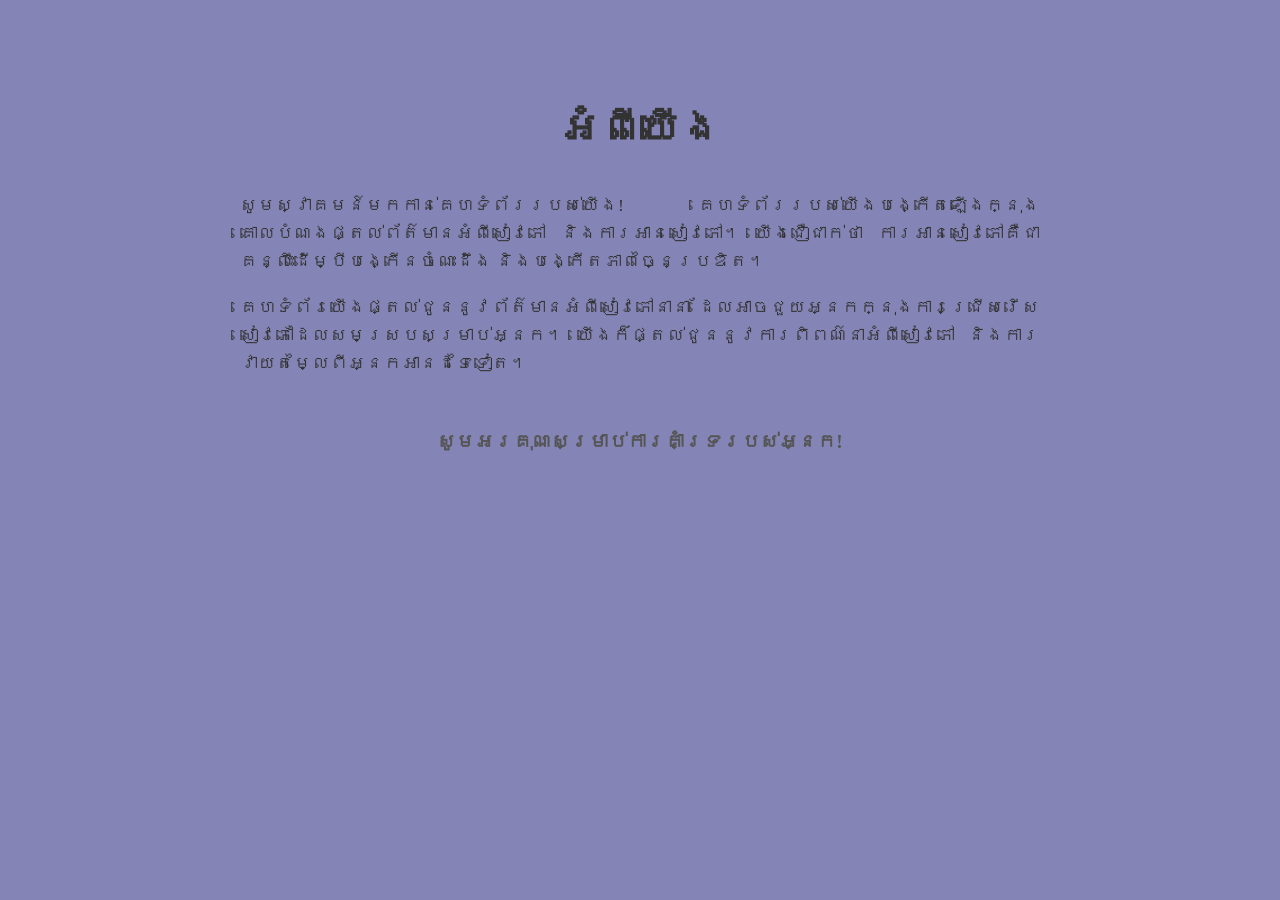
<file: about_web - Copy - Copy.html>
<!DOCTYPE html>
<html lang="km">


<head>
    <meta charset="UTF-8">
    <title>About Us Page</title>
    <style>
        body {
            background-color: rgb(132, 132, 182);
            line-height: 1.6;
            color: #333;
            max-width: 800px;
            margin: 50px auto;
            padding: 20px;
        }
        /* ធ្វើឱ្យចំណងជើង "អំពីយើង" នៅចំកណ្តាល */
        
        .header-title {
            text-align: center;
            font-size: 2.5rem;
            margin-bottom: 30px;
        }
        /* រៀបចំខ្លឹមសារអត្ថបទឱ្យស្មើឆ្វេងស្តាំ */
        
        .content-text {
            text-align: justify;
            text-justify: inter-word;
            margin-bottom: 40px;
            font-size: 1.1rem;
        }
        /* ធ្វើឱ្យពាក្យ "សូមអរគុណ" នៅចំកណ្តាល */
        
        .footer-thanks {
            text-align: center;
            font-weight: bold;
            font-size: 1.2rem;
            margin-top: 50px;
            color: #555;
        }
    </style>
</head>

<body>

    <h1 class="header-title">អំពីយើង</h1>

    <div class="content-text">
        <p>
            សូមស្វាគមន៍មកកាន់គេហទំព័ររបស់យើង! គេហទំព័ររបស់យើងបង្កើតឡើងក្នុងគោលបំណងផ្តល់ព័ត៌មានអំពីសៀវភៅ និងការអានសៀវភៅ។ យើងជឿជាក់ថា ការអានសៀវភៅគឺជាគន្លឹះដើម្បីបង្កើនចំណេះដឹង និងបង្កើតភាពច្នៃប្រឌិត។
        </p>
        <p>
            គេហទំព័រយើងផ្តល់ជូននូវព័ត៌មានអំពីសៀវភៅនានា ដែលអាចជួយអ្នកក្នុងការជ្រើសរើសសៀវភៅដែលសមស្របសម្រាប់អ្នក។ យើងក៏ផ្តល់ជូននូវការពិពណ៌នាអំពីសៀវភៅ និងការវាយតម្លៃពីអ្នកអានដទៃទៀត។
        </p>
    </div>

    <div class="footer-thanks">
        សូមអរគុណសម្រាប់ការគាំទ្ររបស់អ្នក!
    </div>

</body>

</html>
</file>
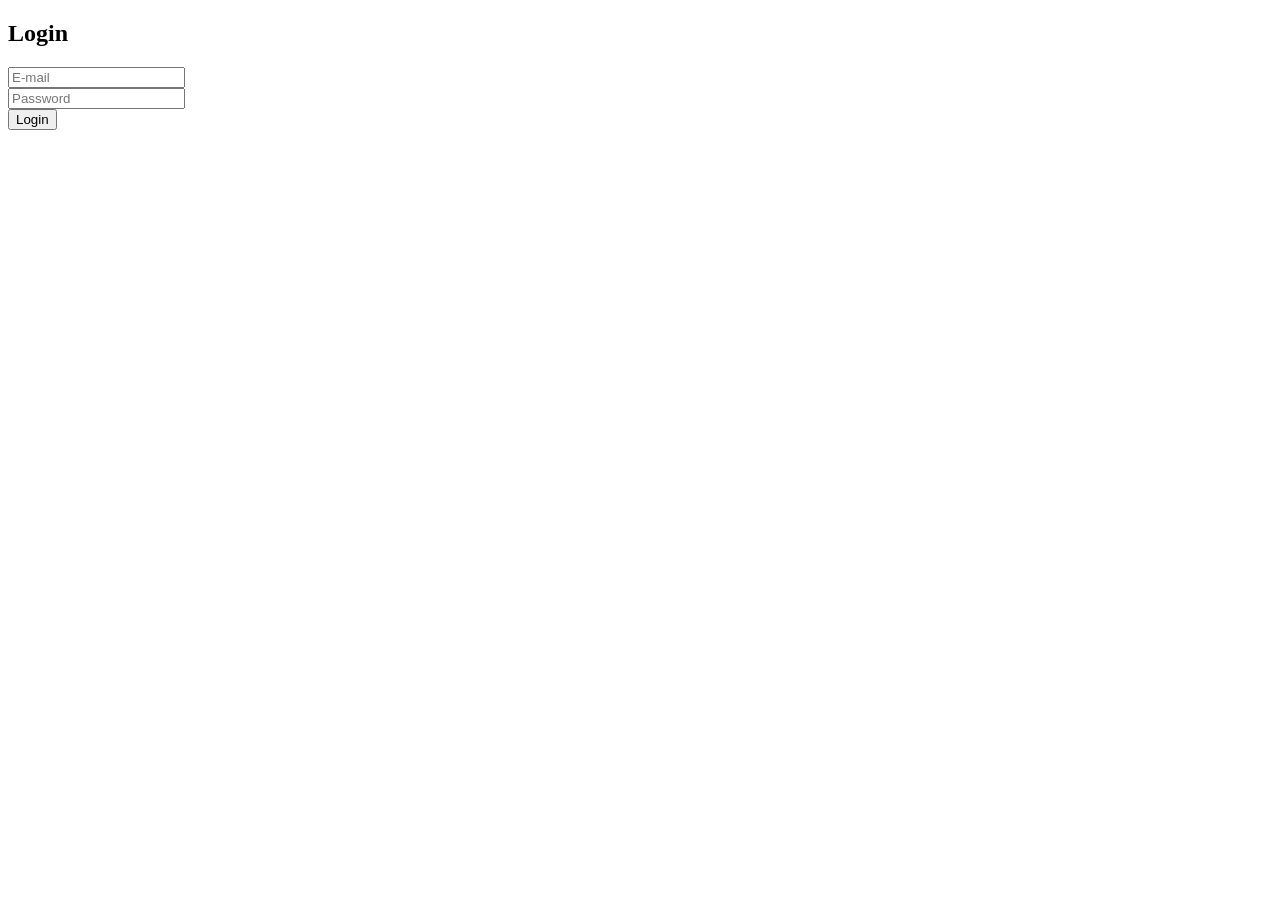
<file: hhh.html>
<!DOCTYPE html>
<html xmlns:th="http://www.thymeleaf.org">

<head>
    <title>Login</title>
    <link rel="stylesheet" th:href="@{/css/style.css}" />
</head>

<body>
    <h2>Login</h2>
    <form th:action="@{/login}" method="post">
        <div>
            <input type="text" name="email" placeholder="E-mail" />
        </div>
        <div>
            <input type="password" name="password" placeholder="Password" />
        </div>
        <div>
            <button type="submit">Login</button>
        </div>
    </form>
    <p th:if="${error}" th:text="${error}" style="color:red;"></p>
</body>

</html>
</file>
